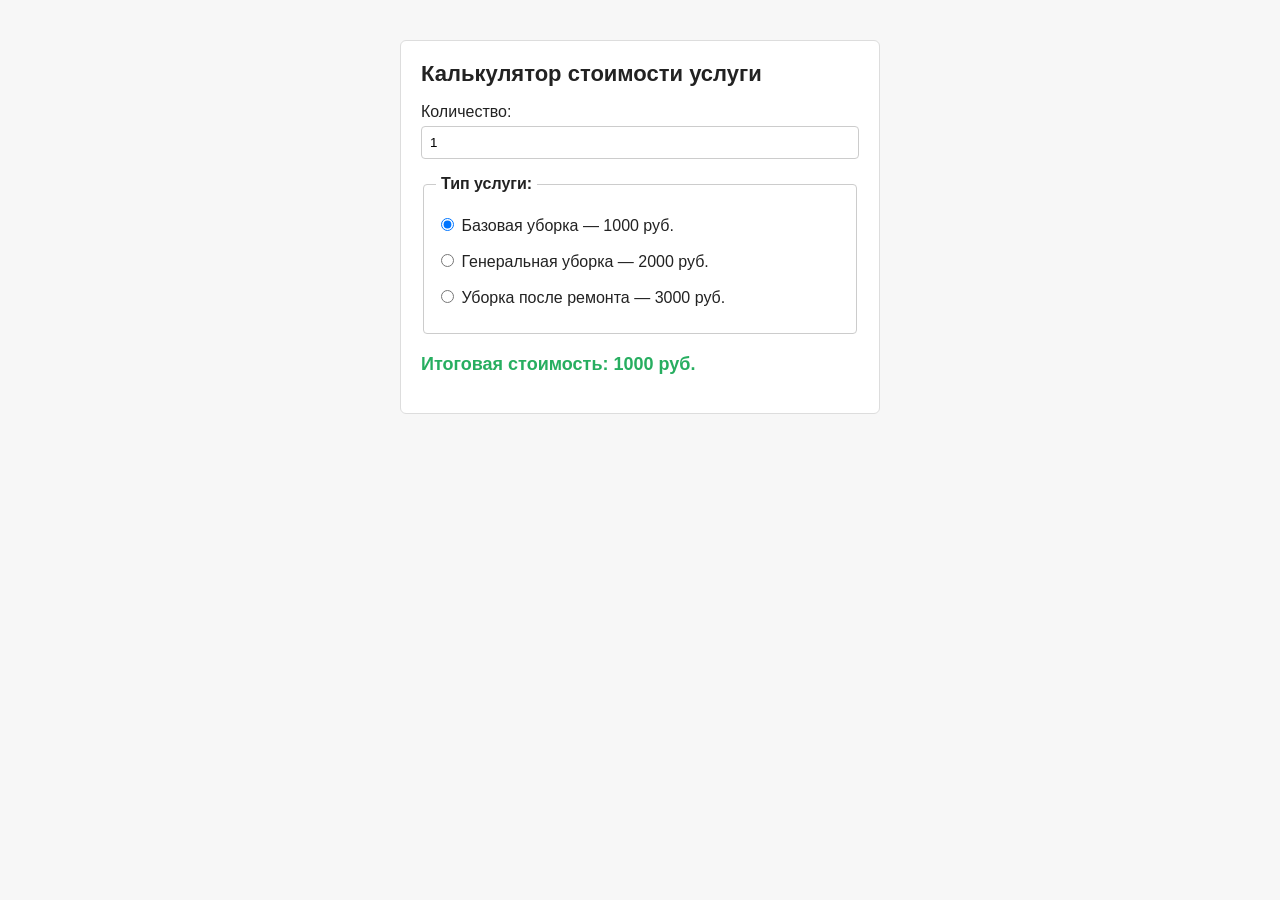
<file: index.html>
<!DOCTYPE html>
<html lang="ru">
<head>
    <meta charset="UTF-8">
    <meta name="viewport" content="width=device-width, initial-scale=1">
    <title>Калькулятор стоимости услуги</title>
    <link rel="stylesheet" href="style.css">
    <script src="calculator.js" defer></script>
</head>
<body>

    <main id="content">

        <h1>Калькулятор стоимости услуги</h1>

        <form id="calc-form">

            <p>
                <label for="quantity">Количество:</label>
                <input type="number" id="quantity" name="quantity" value="1" min="1" step="1">
            </p>

            <fieldset>
                <legend>Тип услуги:</legend>

                <p>
                    <label>
                        <input type="radio" name="service-type" value="1" checked>
                        Базовая уборка — 1000 руб.
                    </label>
                </p>

                <p>
                    <label>
                        <input type="radio" name="service-type" value="2">
                        Генеральная уборка — 2000 руб.
                    </label>
                </p>

                <p>
                    <label>
                        <input type="radio" name="service-type" value="3">
                        Уборка после ремонта — 3000 руб.
                    </label>
                </p>
            </fieldset>

            <p id="option-wrapper" hidden>
                <label for="option">Дополнительная опция:</label>
                <select id="option" name="option">
                    <option value="none" data-price="0" selected>Без дополнительной опции — +0 руб.</option>
                    <option value="windows" data-price="500">Мытьё окон — +500 руб.</option>
                    <option value="carpets" data-price="800">Чистка ковров — +800 руб.</option>
                    <option value="furniture" data-price="650">Химчистка мебели — +650 руб.</option>
                </select>
            </p>
<p id="property-wrapper" hidden>
    <label>
        <input type="checkbox" class="property-option" name="property" data-price="1500">
        Вывоз строительного мусора — +1500 руб.
    </label>
    <label>
        <input type="checkbox" class="property-option" name="property" data-price="700">
        Химчистка после ремонта — +700 руб.
    </label>
</p>
         
            <p id="result">Итоговая стоимость: 1000 руб.</p>

        </form>

    </main>

</body>
</html>
</file>
<file: style.css>
* {
    box-sizing: border-box;
}

body {
    margin: 0;
    font-family: Arial, sans-serif;
    color: #222;
    background-color: #f7f7f7;
}

#content {
    max-width: 480px;
    margin: 40px auto;
    padding: 20px;
    background-color: #fff;
    border: 1px solid #ddd;
    border-radius: 6px;
}

h1 {
    font-size: 22px;
    margin-top: 0;
}

label {
    display: block;
    margin-bottom: 5px;
}

input[type="number"],
select {
    width: 100%;
    padding: 8px;
    border: 1px solid #ccc;
    border-radius: 4px;
}

fieldset {
    border: 1px solid #ccc;
    border-radius: 4px;
    margin-bottom: 10px;
}

legend {
    font-weight: bold;
    padding: 0 5px;
}

#result {
    color: #27ae60;
    font-weight: bold;
    font-size: 18px;
    margin-top: 20px;
}
</file>
